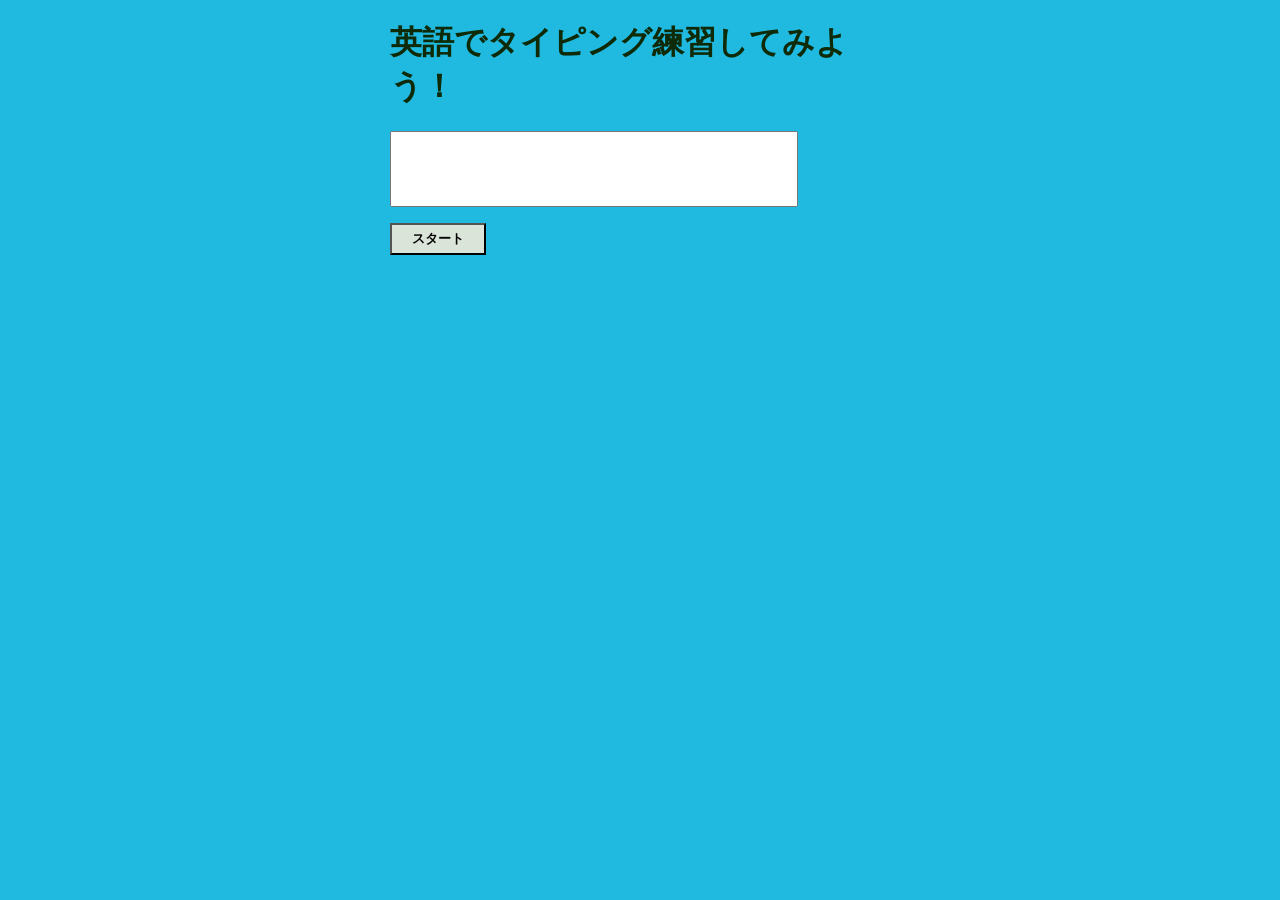
<file: index.html>
<!DOCTYPE html>
<html lang="ja">
<head>
  <meta charset="UTF-8">
  <meta name="viewport" content="width=device-width, initial-scale=1.0">
  <link rel="stylesheet" href="typing.css">
  <title>タイピング練習</title>
</head>
<body>
  <h1>英語でタイピング練習してみよう！</h1>
  <input type="text" id="Enword" size="100" maxlength="100">
  <p><button id="start">スタート</button></p>
  <script src="typing.js"></script>
  <div id="target"></div>
</body>
</html>
</file>
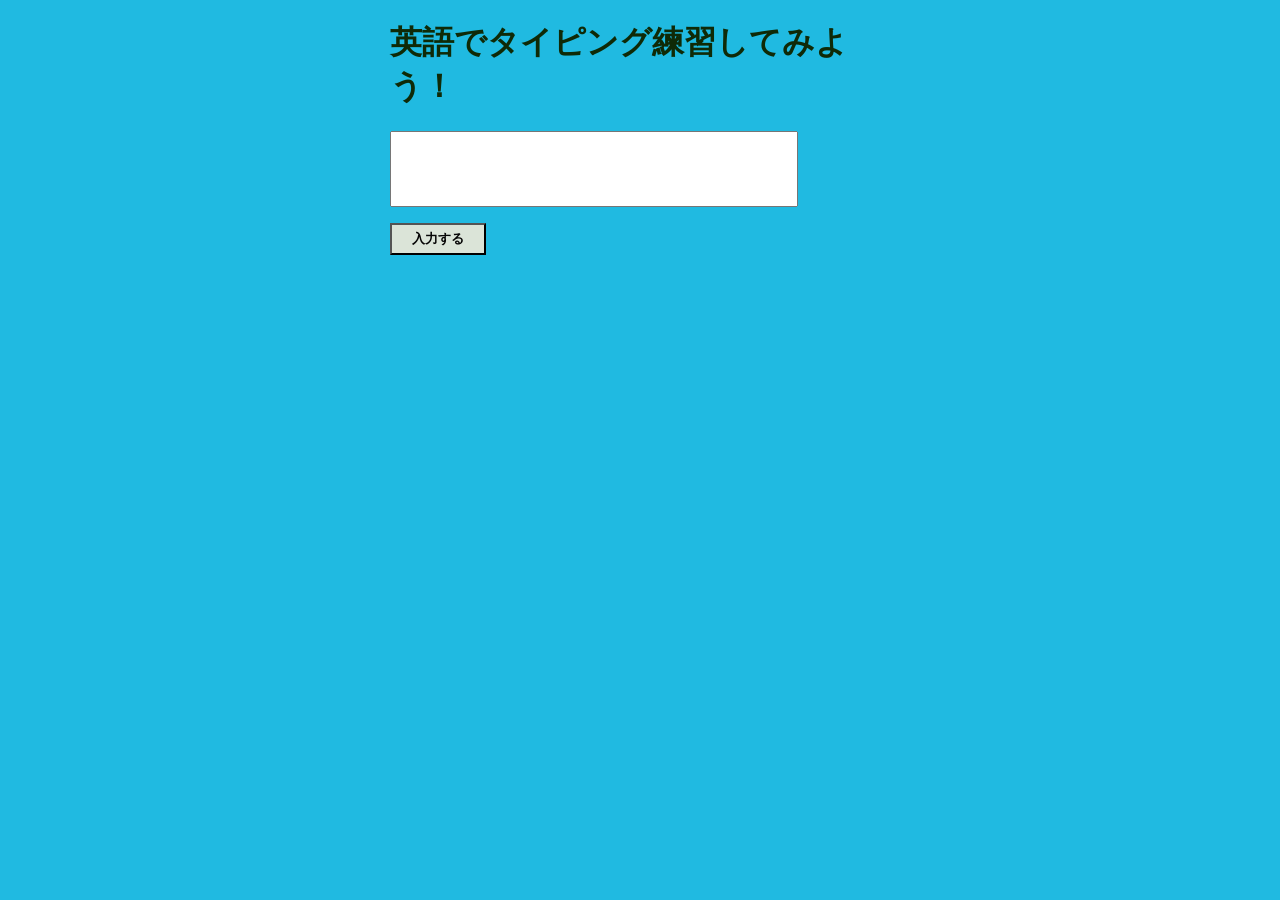
<file: typing.html>
<!DOCTYPE html>
<html lang="ja">
<head>
  <meta charset="UTF-8">
  <meta name="viewport" content="width=device-width, initial-scale=1.0">
  <link rel="stylesheet" href="typing.css">
  <title>タイピング練習</title>
</head>
<body>
  <h1>英語でタイピング練習してみよう！</h1>
  <input type="text" id="Enword" size="100" maxlength="100">
  <p><button id="typing">入力する</button></p>
  <script src="typing.js"></script>
  <div id="target"></div>
</body>
</html>
</file>
<file: typing.css>
body {
  background-color: rgb(32, 186, 225);
  color: #0f2a07;
  width: 500px;
  margin-right: auto;
  margin-left:  auto;
}

 button {
  padding: 5px 20px;
  background-color: #dbe4d8;
  color:rgb(6, 5, 5);
  font-weight: 700;
 }

 input {
  height: 70px;
  font-size: 30px;
  white-space: normal;
  width:400px;
 }
</file>
